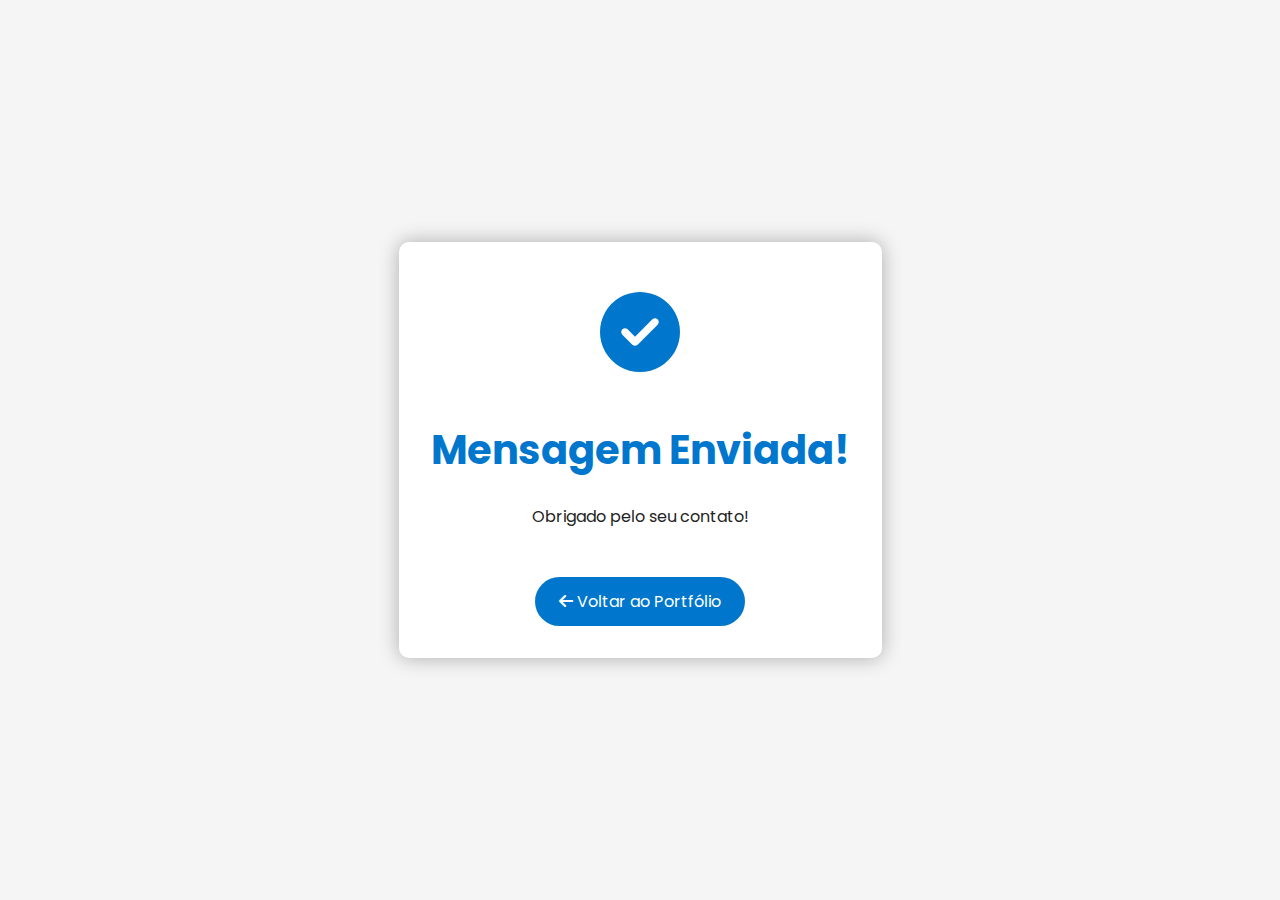
<file: obrigado.html>
<!DOCTYPE html>
<html lang="pt-br">
<head>
  <meta charset="UTF-8">
  <meta name="viewport" content="width=device-width, initial-scale=1.0">
  <title>Mensagem Enviada | Kaiky Rodrigues</title>
  <link rel="stylesheet" href="https://cdnjs.cloudflare.com/ajax/libs/font-awesome/6.5.0/css/all.min.css">
  <link href="https://fonts.googleapis.com/css2?family=Poppins:wght@400;600&display=swap" rel="stylesheet">
  <style>
    :root {
      --bg-color: #0d0d0d;
      --text-color: #cccccc;
      --accent-color: #00bfff;
      --container-bg: #121212;
    }
    
    body.light-theme {
      --bg-color: #f5f5f5;
      --text-color: #222;
      --accent-color: #0077cc;
      --container-bg: #ffffff;
    }

    body {
      font-family: 'Poppins', sans-serif;
      background-color: var(--bg-color);
      color: var(--text-color);
      text-align: center;
      margin: 0;
      padding: 0;
      min-height: 100vh;
      display: flex;
      flex-direction: column;
      justify-content: center;
      transition: background 0.3s ease;
    }

    .container {
      max-width: 600px;
      margin: 0 auto;
      padding: 2rem;
      background-color: var(--container-bg);
      border-radius: 10px;
      box-shadow: 0 0 20px rgba(0, 0, 0, 0.3);
    }

    h1 {
      color: var(--accent-color);
      font-size: 2.5rem;
      margin-bottom: 1.5rem;
    }

    .icon-success {
      font-size: 5rem;
      color: var(--accent-color);
      margin-bottom: 1.5rem;
      animation: bounce 1s;
    }

    .btn-voltar {
      display: inline-block;
      margin-top: 2rem;
      padding: 12px 24px;
      background-color: var(--accent-color);
      color: white;
      border-radius: 30px;
      text-decoration: none;
      transition: transform 0.3s;
    }

    .btn-voltar:hover {
      transform: translateY(-3px);
    }

    @keyframes bounce {
      0%, 20%, 50%, 80%, 100% { transform: translateY(0); }
      40% { transform: translateY(-20px); }
      60% { transform: translateY(-10px); }
    }
  </style>
</head>
<body>
  <div class="container">
    <div class="icon-success">
      <i class="fas fa-check-circle"></i>
    </div>
    <h1 id="titulo-agradecimento">Mensagem Enviada!</h1>
    <p id="mensagem-agradecimento">Obrigado pelo seu contato!</p>
    <a href="https://kkrodrigues021.github.io/portfolio/" class="btn-voltar">
        <i class="fas fa-arrow-left"></i> Voltar ao Portfólio
    </a>
  </div>

  <script>
    // Verifica parâmetros da URL
    const urlParams = new URLSearchParams(window.location.search);
    const nome = urlParams.get('nome');
    const email = urlParams.get('email');

    // Personaliza a mensagem se tiver nome
    if (nome) {
      document.getElementById('titulo-agradecimento').textContent = `Obrigado, ${nome}!`;
      document.getElementById('mensagem-agradecimento').innerHTML = 
        `Recebi sua mensagem e responderei para <strong>${email || 'seu email'}</strong> em breve.`;
    }

    // Verifica tema salvo ou preferência do sistema
    const savedTheme = localStorage.getItem('theme') || 
                      (window.matchMedia('(prefers-color-scheme: dark)').matches ? 'dark' : 'light');
    
    if (savedTheme === 'light') {
      document.body.classList.add('light-theme');
    }
  </script>
</body>
</html>
</file>
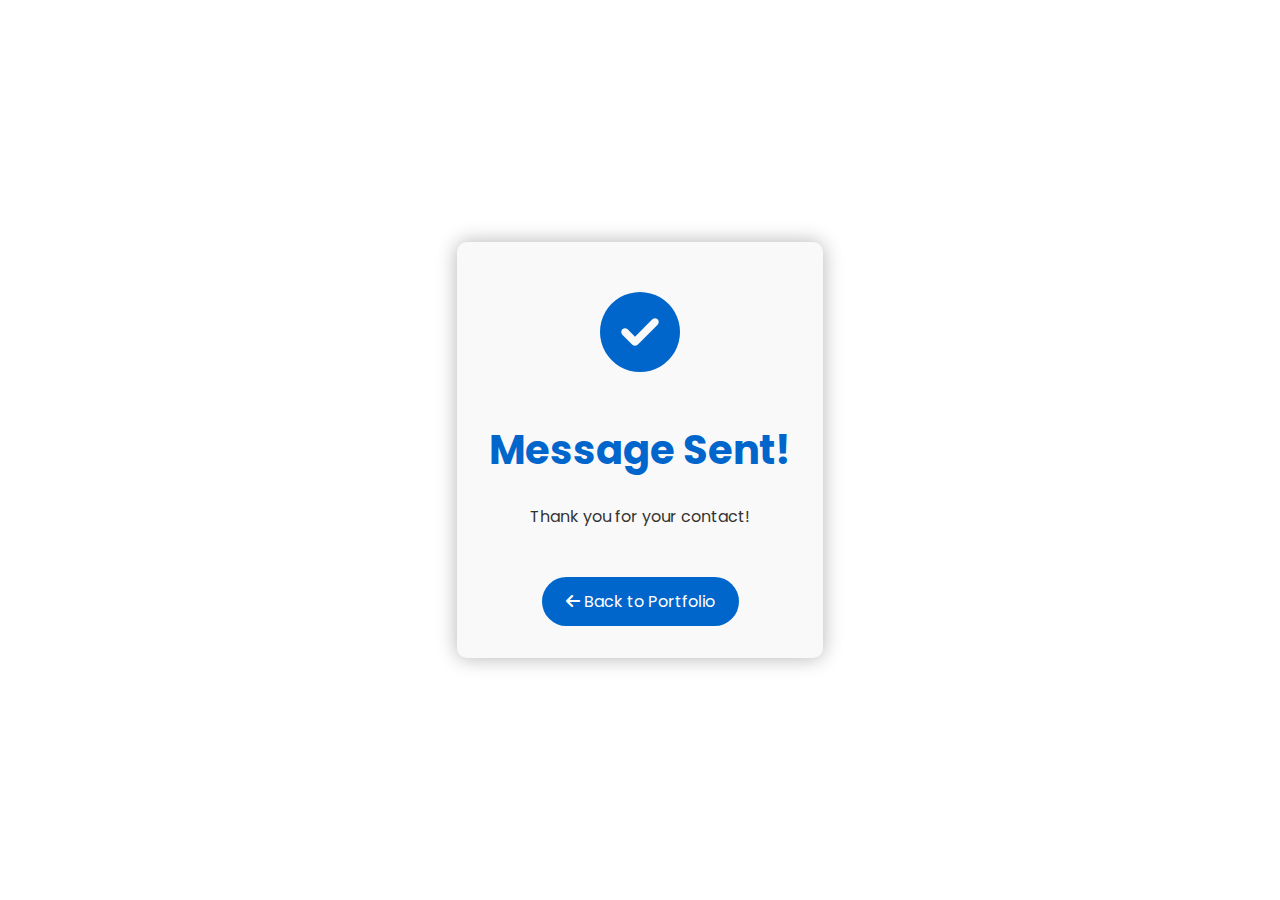
<file: thanks.html>
<!DOCTYPE html>
<html lang="en">
<head>
  <meta charset="UTF-8">
  <meta name="viewport" content="width=device-width, initial-scale=1.0">
  <title>Kaiky Rodrigues | Message Sent</title>
  
  <!-- Open Graph -->
  <meta property="og:title" content="Kaiky Rodrigues | Message Sent">
  <meta property="og:description" content="Thank you for contacting Kaiky Rodrigues">
  <meta property="og:type" content="website">
  <meta property="og:url" content="https://kkrodrigues021.github.io/portfolio/thanks.html">
  
  <link rel="icon" href="imagens/icon.png" type="image/png">
  <link rel="stylesheet" href="https://cdnjs.cloudflare.com/ajax/libs/font-awesome/6.5.0/css/all.min.css">
  <link href="https://fonts.googleapis.com/css2?family=Poppins:wght@400;600&display=swap" rel="stylesheet">
  <style>
    :root {
      --bg-color: #0a0a0a;
      --text-color: #e0e0e0;
      --accent-color: #00a8ff;
      --container-bg: #121212;
    }
    
    body.light-theme {
      --bg-color: #ffffff;
      --text-color: #333333;
      --accent-color: #0066cc;
      --container-bg: #f9f9f9;
    }

    body {
      font-family: 'Poppins', sans-serif;
      background-color: var(--bg-color);
      color: var(--text-color);
      text-align: center;
      margin: 0;
      padding: 0;
      min-height: 100vh;
      display: flex;
      flex-direction: column;
      justify-content: center;
      transition: background 0.3s ease;
    }

    .container {
      max-width: 600px;
      margin: 0 auto;
      padding: 2rem;
      background-color: var(--container-bg);
      border-radius: 10px;
      box-shadow: 0 0 20px rgba(0, 0, 0, 0.3);
    }

    h1 {
      color: var(--accent-color);
      font-size: 2.5rem;
      margin-bottom: 1.5rem;
    }

    .icon-success {
      font-size: 5rem;
      color: var(--accent-color);
      margin-bottom: 1.5rem;
      animation: bounce 1s;
    }

    .btn-back {
      display: inline-block;
      margin-top: 2rem;
      padding: 12px 24px;
      background-color: var(--accent-color);
      color: white;
      border-radius: 30px;
      text-decoration: none;
      transition: transform 0.3s;
    }

    .btn-back:hover, .btn-back:focus {
      transform: translateY(-3px);
      outline: 3px solid var(--accent-color);
      outline-offset: 3px;
    }

    @keyframes bounce {
      0%, 20%, 50%, 80%, 100% { transform: translateY(0); }
      40% { transform: translateY(-20px); }
      60% { transform: translateY(-10px); }
    }

    /* Accessibility */
    .sr-only {
      position: absolute;
      width: 1px;
      height: 1px;
      padding: 0;
      margin: -1px;
      overflow: hidden;
      clip: rect(0, 0, 0, 0);
      white-space: nowrap;
      border-width: 0;
    }
  </style>
</head>
<body>
  <div class="container" role="main">
    <div class="icon-success">
      <i class="fas fa-check-circle" aria-hidden="true"></i>
      <span class="sr-only">Success</span>
    </div>
    <h1 id="thank-you-title">Message Sent!</h1>
    <p id="thank-you-message">Thank you for your contact!</p>
    <a href="https://kkrodrigues021.github.io/portfolio/index-en.html" class="btn-back">
        <i class="fas fa-arrow-left"></i> Back to Portfolio
    </a>
  </div>

  <script>
    // Check URL parameters
    const urlParams = new URLSearchParams(window.location.search);
    const name = urlParams.get('name');
    const email = urlParams.get('email');
    const status = urlParams.get('status');

    // Customize message
    if (status === 'error') {
      document.getElementById('thank-you-title').textContent = 'Sending Error';
      document.getElementById('thank-you-message').textContent = 
        'There was a problem sending your message. Please try again later.';
    } else if (name) {
      document.getElementById('thank-you-title').textContent = `Thank you, ${name}!`;
      document.getElementById('thank-you-message').innerHTML = 
        `I received your message and will reply to <strong>${email || 'your email'}</strong> soon.`;
    }

    // Check saved theme
    const savedTheme = localStorage.getItem('theme') || 
                      (window.matchMedia('(prefers-color-scheme: dark)').matches ? 'dark' : 'light');
    
    if (savedTheme === 'light') {
      document.body.classList.add('light-theme');
    }
  </script>
</body>
</html>
</file>
